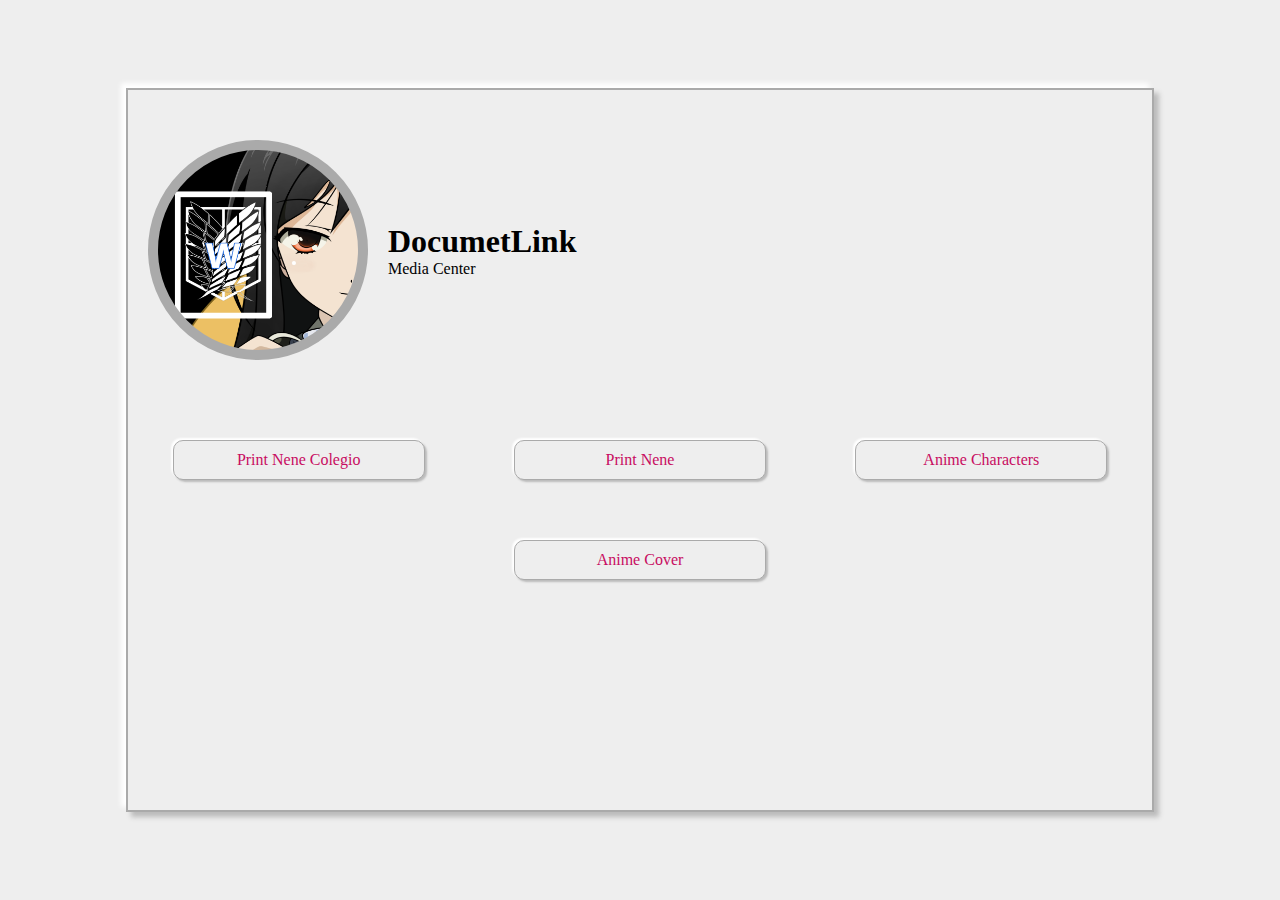
<file: EnlaceD.html>
<!DOCTYPE html>
<html lang="en">
  <head>
	<title> EnlaceD</title>
	<meta charset="utf-8">
	<link rel="shortcut icon" href="Icon.ico" >
	<meta   name="viewport" content="width=device-width, initial-scale=1.0">
	<link rel="stylesheet" href="index.css">
		<div class="container">
			<div class="UserInforContainer">
					<div class="UserImage" style='background-image: url("202aa.pg");'></div>
					<div class="textInf">
							<h1>DocumetLink</h1>
							<span>Media Center</span>
					</div>
			</div>
			<div class="linkcontainer">
					<a id="linkR" class="Print" href="https://1drv.ms/w/s!AkIo2liZhYQzgX2qWjFTjEljzW4a?e=IGdhDV">Print Nene Colegio</a>
					<a id="linkR" class="Print" href="https://1drv.ms/w/s!AkIo2liZhYQzgh9oe-YNC2aPF647?e=faKJrW">Print Nene</a>
					<a id="linkR" class="Anime" href="https://1drv.ms/w/s!AkIo2liZhYQzggaMgoJ6WvwGv_e5?e=fZjUQa">Anime Characters</a>
					<a id="linkR" class="Anime" href="https://1drv.ms/w/s!AkIo2liZhYQzgghYRQlrnP4XLV9D?e=lCw4GP">Anime Cover</a>
					


			</div>
	  
	  
	  
	 </body> 
	 <script type="text/javascript" charset="utf-8" src="index.js">
	 </script>
  </head>
</html>
</file>
<file: index.css>
:root{
 --colorDominator:rgb(200, 12, 97);
}
*{
 padding: 0;
 margin: 0;
}
#linkR{
 /* width: 50px; */
 padding: 10px 50px;
 display: inline;
 border-radius: 10px;
 border-width: 5px;
 border-style: solid;
 color: var(--colorDominator);
  /* width: 30%; */
  min-width: 150px;
  background: #eee;
  margin: 5px 10px;
  border: 1px solid #aaa;
  text-align: center;
  text-decoration: none;
  box-shadow: -2px -2px 2px #fff , 2px 2px 2px #bbb;
}
html{
 width: 100%;
 height: 100%;
}
body{
 background: #eee;
 width: 100%;
 /* border: 5px solid #F00; */
 height: 100%;
 
 /* background-image: url("https://syncrovr.com/wp-content/uploads/2020/01/social-media-mobile-icons-snapchat-facebook-instagram-ss-1920.jpg"); */
}
img{
 display: none;
}
.container{
 border: 2px solid #aaa;
width: 80%;
height: 80%;
 margin: auto;
 left: 0;
 right: 0;
 top: 0;
 bottom: 0;
 position: absolute;
 /* filter: blur(10px); */
 box-shadow: -5px -5px 5px #fff , 5px 5px 5px #bbb ;
 overflow: scroll;
}
.UserInforContainer{
 display: flex;
 flex-direction: row;
 flex-wrap: nowrap;
 align-content: center;
 justify-content: flex-start;
 align-items: center;
}
.UserImage{
 margin: 50px 20px 50px  20px;
 width: 200px;
 height: 200px;
 border: #aaa 10px solid;
 border-radius: 50%;
 background-size: cover;
 
 background-position: center;
 
}

.linkcontainer{
 display: flex;
 flex-wrap: wrap;
   flex-direction: row;
   justify-content: space-around;
   align-items: center;
   /* overflow-y: scroll; */
   height: 200px;

}

.instragram{
 background: linear-gradient(#f0a,#f00,#ff0);

}
.facebook{
 background: #0af;
}











/* //////////////////////////////////////////////////////////////////////////////////////// */

/* Para Telefonos Dise */
@media screen and (max-width:700px){
 .UserInforContainer{
  display: flex;
  flex-direction: column;
  flex-wrap: nowrap;
  align-content: center;
  justify-content: flex-start;
  align-items: center;
  margin-bottom: 5px;
 }
 .UserImage{
  width: 150px;
 height: 150px;
  margin: 10px auto;
  margin-top: 20px;
  border: 5px solid #aaa;
 }
 .linkcontainer{
  display: flex;
  flex-wrap: wrap;
    flex-direction: row;
    justify-content: space-around;
    align-items: center;
 }
 #linkR{
  color: var(--colorDominator);
  width: 70%;
  background: #eee;
  margin: 5px 20px;
  border: 1px solid #aaa;
  text-align: center;
  text-decoration: none;
  box-shadow: -2px -2px 2px #fff , 2px 2px 2px #bbb;
 }
}
</file>
